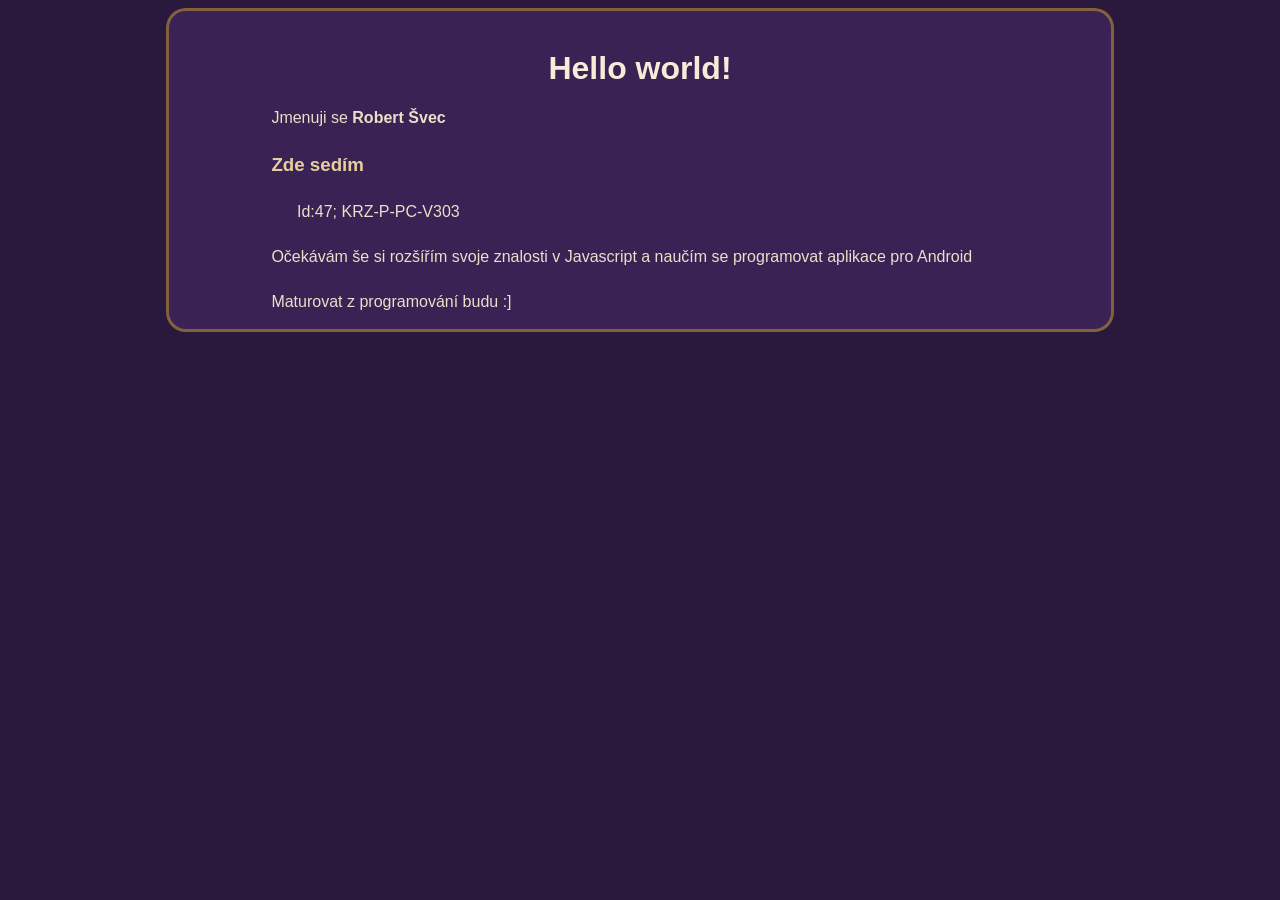
<file: mainPage.html>
<!DOCTYPE html>
<html lang="cs">
<head>
    <meta charset="UTF-8">
    <meta name="viewport" content="width=device-width, initial-scale=1.0">
	<title>Hlavní stránka</title>
    <link rel="stylesheet" type="text/css" href="style.css">
</head>
<body>
    <div class="mainWrapper">
        <div class="card">
            <h1>Hello world!</h1>
            <div class="text">
                <p>Jmenuji se <b>Robert Švec</b></p>
                <h3>Zde sedím</h3>
                <div style="margin: 0 2vw;"class="text">
                    <p>Id:47; KRZ-P-PC-V303</p>
                </div>
                <p>Očekávám še si rozšířím svoje znalosti v Javascript a naučím se programovat aplikace pro Android</p>
                <p>Maturovat z programování budu :]</p>
            </div>
        </div>
    </div>
</body>
</html>
</file>
<file: style.css>
:root
{
    /* Body */
    --background-color: #2b183d;
    --text-color: #eadfc8;

    /* Card text */
    --cardText-border: #c9a22780;
    --background-color_text-card: #3a2254;

    /* Headers */
    --header_1: #f6ecd8;
    --header_2: #f0dfbf;
    --header_3: #e7cf9d;
    --header_4: #e0c76b;
    --header_5: #d5b54d;

    --main_header: #e0c76b;
}
body
{
    font-size:16px;
    font-family: 'Franklin Gothic Medium', 'Arial Narrow', Arial, sans-serif;
    background-color: var(--background-color);
    color: var(--text-color);
}
h1
{
    color: var(--header_1)
}
h3
{
    color: var(--header_3);
    padding:0;
    margin: 0 5vw;

}
.mainWrapper
{
    display:flex;
    align-items: center;
    justify-content: center;
    width: 100%;
    margin: 0;
    padding: 0;
}
.card
{
    display:flex;
    flex-direction: column;
    align-items: center;
    justify-content: center;
    border: 3px solid var(--cardText-border);
    border-radius: 20px;
    width: 75%;
    padding: 2vh 3vw;
    box-sizing: border-box;
    background-color: var(--background-color_text-card);
}
.text
{
    display:flex;
    flex-direction: column;
    gap: 3vh;
    float: left;
    width: -webkit-fill-available;
}

.text > p
{
    padding:0;
    margin: 0 5vw;
}
</file>
